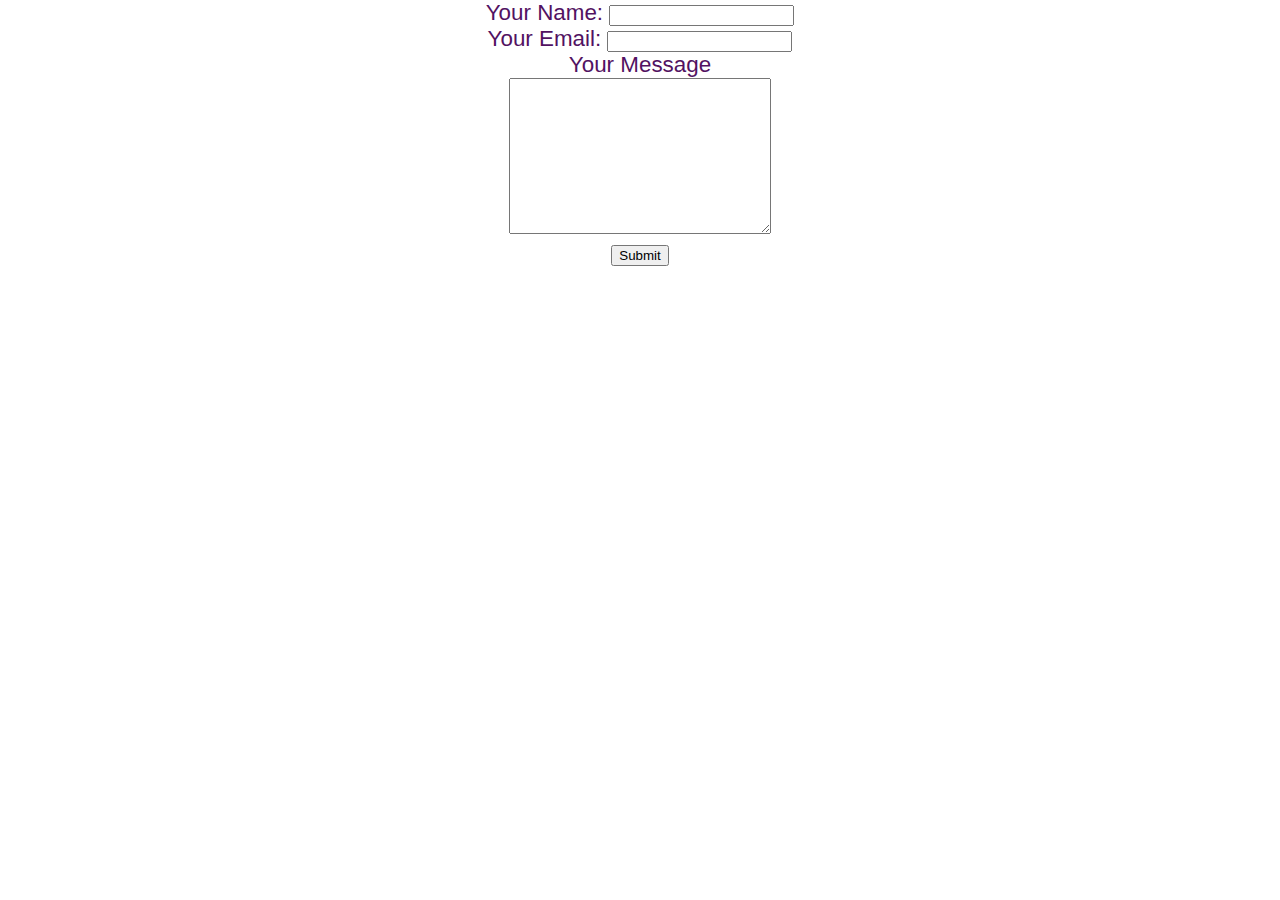
<file: contact_me.html>
<!DOCTYPE html>
<html lang="en">
  <link rel="stylesheet" href="css/style.css" />
  <head>
    <meta charset="UTF-8" />
    <meta name="viewport" content="width=device-width, initial-scale=1.0" />
    <title>Contact Me</title>
  </head>
  <body>
    <form
      action="mailto:anushkajadhv004@gmail.com"
      method="post"
      enctype="text/plain"
    >
      <label>Your Name:</label>
      <input type="text" name="yourName" value="" /><br />
      <label>Your Email:</label>
      <input type="email" name="yourEmail" value="" /><br />
      <label>Your Message</label><br />
      <textarea name="yourMessage" cols="30" rows="10"></textarea><br />
      <input type="submit" name="" />
    </form>
  </body>
</html>
</file>
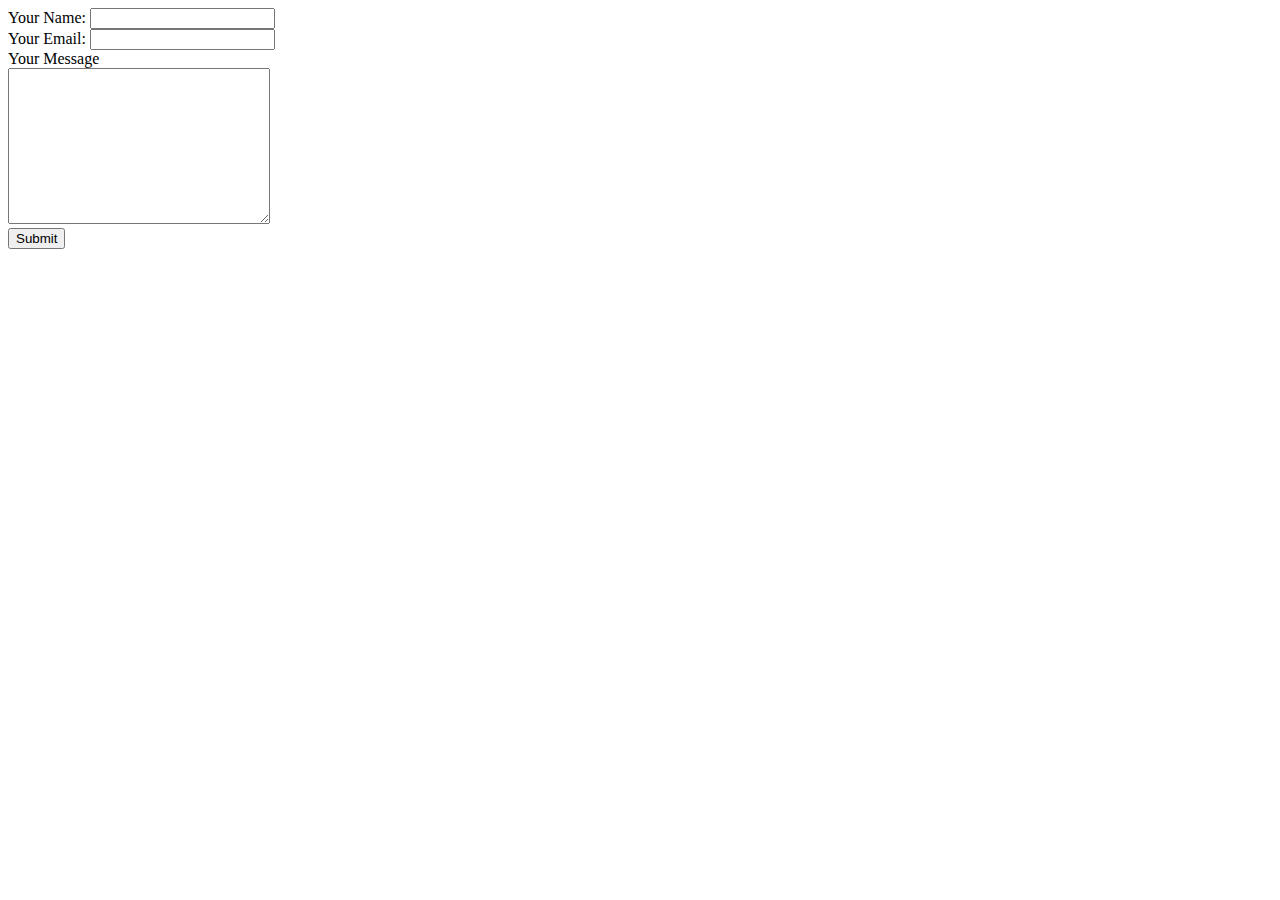
<file: HTML-Personal Site/contact_me.html>
<!DOCTYPE html>
<html lang="en">
  <head>
    <meta charset="UTF-8" />
    <meta name="viewport" content="width=device-width, initial-scale=1.0" />
    <title>Contact Me</title>
  </head>
  <body>
    <form
      action="mailto:anushkajadhv004@gmail.com"
      method="post"
      enctype="text/plain"
    >
      <label>Your Name:</label>
      <input type="text" name="yourName" value="" /><br />
      <label>Your Email:</label>
      <input type="email" name="yourEmail" value="" /><br />
      <label>Your Message</label><br />
      <textarea name="yourMessage" cols="30" rows="10"></textarea><br />
      <input type="submit" name="" />
    </form>
  </body>
</html>
</file>
<file: css/style.css>
body {
  font-size: 1.4rem;

  color: #521262;
  margin: 0;
  text-align: center;
  font-family: 'PT Sans', sans-serif;
}
h1 {
  color: #88304e;
  font-size: 5.625rem;
  margin-top: 0;
  margin-bottom: 0;
  font-family: 'Sacramento', cursive;
}
h2 {
  color: #88304e;
  font-family: 'Montserrat', sans-serif;
  font-size: 2.5rem;
  padding-bottom: 10px;
}
h3 {
  font-family: 'Montserrat', sans-serif;
  color: #ff8364;
}
p {
  line-height: 2;
}
hr {
  border-style: dotted none none;
  border-color: #95a792;
  border-width: 5px;
  width: 5%;
  margin: 100px auto;
}
a {
  color: #88304e;
  font-family: 'Montserrat', sans-serif;
  margin: 10px 20px;
  text-decoration: none;
}
a:hover {
  color: #ffe2e2;
}
.top-container {
  background-color: white;
  position: relative;
  padding-top: 10%;
}
.middle-container {
  background-color: #ffe2e2;
  padding-top: 3%;
  padding-bottom: 3%;
}
.bottom-container {
  background-color: #fd94b4;
  padding: 50px 0 18px;
}
.t-cloud {
  position: absolute;
  top: 0;
  right: 1%;
}
.b-cloud {
  position: absolute;
  left: 1.4%;
  top: 30%;
}
.ds {
  width: 20%;
  border-radius: 100%;
  float: left;
  margin-right: 30px;
}
.ml {
  width: 20%;
  border-radius: 100%;
  float: right;
  margin-left: 30px;
}
.gr {
  width: 20%;
  border-radius: 100%;
  float: left;
  margin-right: 30px;
}
.me {
  border-radius: 100%;
}
.intro {
  width: 50%;
  margin: auto;
}
.skill-row {
  width: 60%;
  margin: 10% auto 10% auto;
  text-align: left;
}
.city {
  padding-bottom: 0%;
  width: 48.5%;
  height: auto;
}
.msg {
  width: 40%;
  margin: 40px auto 60px;
}
.btn {
  background-color: #f26fa3;
  border-radius: 21px;
  border: 0;
  display: inline-block;
  cursor: pointer;
  color: #ffe2e2;
  font-family: 'Montserrat', sans-serif;
  font-size: 17px;
  font-weight: bold;
  padding: 16px 31px;
  text-decoration: none;
  text-shadow: 0px 1px 0px #b02789;
}
.btn:hover {
  background-color: #f59dc7;
}
.btn:active {
  position: relative;
  top: 1px;
}
.copyright {
  color: #ffe2e2;
  font-size: 0.75rem;
  padding-top: 20px;
  padding-bottom: 0;
}
/*body {
  background-color: #eaf6f6;
}
hr {
  border-style: dotted none none;
  border-color: grey;
  border-width: 5px;
  width: 5%;
}
h1,
h3 {
  color: #66bfbf;
}
img {
  border-radius: 100%;
}*/
</file>
